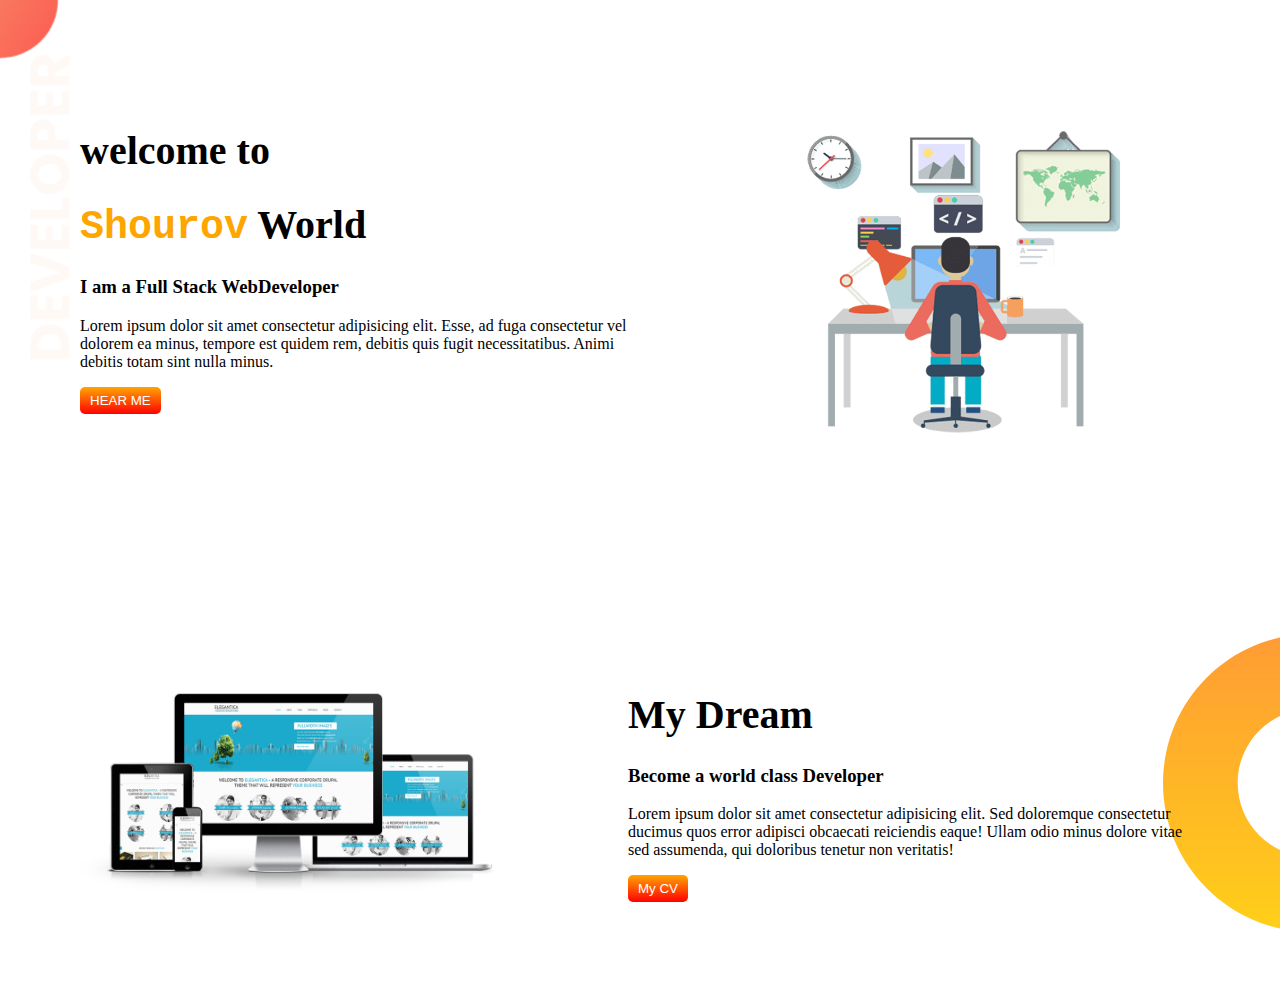
<file: Milestone 1 - Personal Portfolio/Module 4 - Build a beautiful and professional portfolio website/project/index.html>
<!DOCTYPE html>
<html lang="en">
  <head>
    <meta charset="UTF-8" />
    <meta http-equiv="X-UA-Compatible" content="IE=edge" />
    <meta name="viewport" content="width=device-width, initial-scale=1.0" />
    <title>Developer Portfolio</title>
    <link rel="stylesheet" href="./css/styles.css" />
  </head>
  <body>
    <section class="section section-1">
      <div class="section-half">
        <h1 class="heading">welcome to</h1>
        <h1 class="heading"><samp class="highlight">Shourov</samp> World</h1>
        <h3 class="sub-heading">I am a Full Stack WebDeveloper</h3>
        <p class="text">
          Lorem ipsum dolor sit amet consectetur adipisicing elit. Esse, ad fuga
          consectetur vel dolorem ea minus, tempore est quidem rem, debitis quis
          fugit necessitatibus. Animi debitis totam sint nulla minus.
        </p>
        <button class="button">HEAR ME</button>
      </div>

      <img src="./img/section1.png" alt="section image" class="section-half" />
    </section>

    <section class="section section-2">
      <img src="./img/section2.png" alt="section 2" class="section-half" />

      <div class="section-half">
        <h1 class="heading">My Dream</h1>
        <h3 class="sub-heading">Become a world class Developer</h3>
        <p class="text">
          Lorem ipsum dolor sit amet consectetur adipisicing elit. Sed
          doloremque consectetur ducimus quos error adipisci obcaecati
          reiciendis eaque! Ullam odio minus dolore vitae sed assumenda, qui
          doloribus tenetur non veritatis!
        </p>
        <button class="button">My CV</button>
      </div>
    </section>
  </body>
</html>
</file>
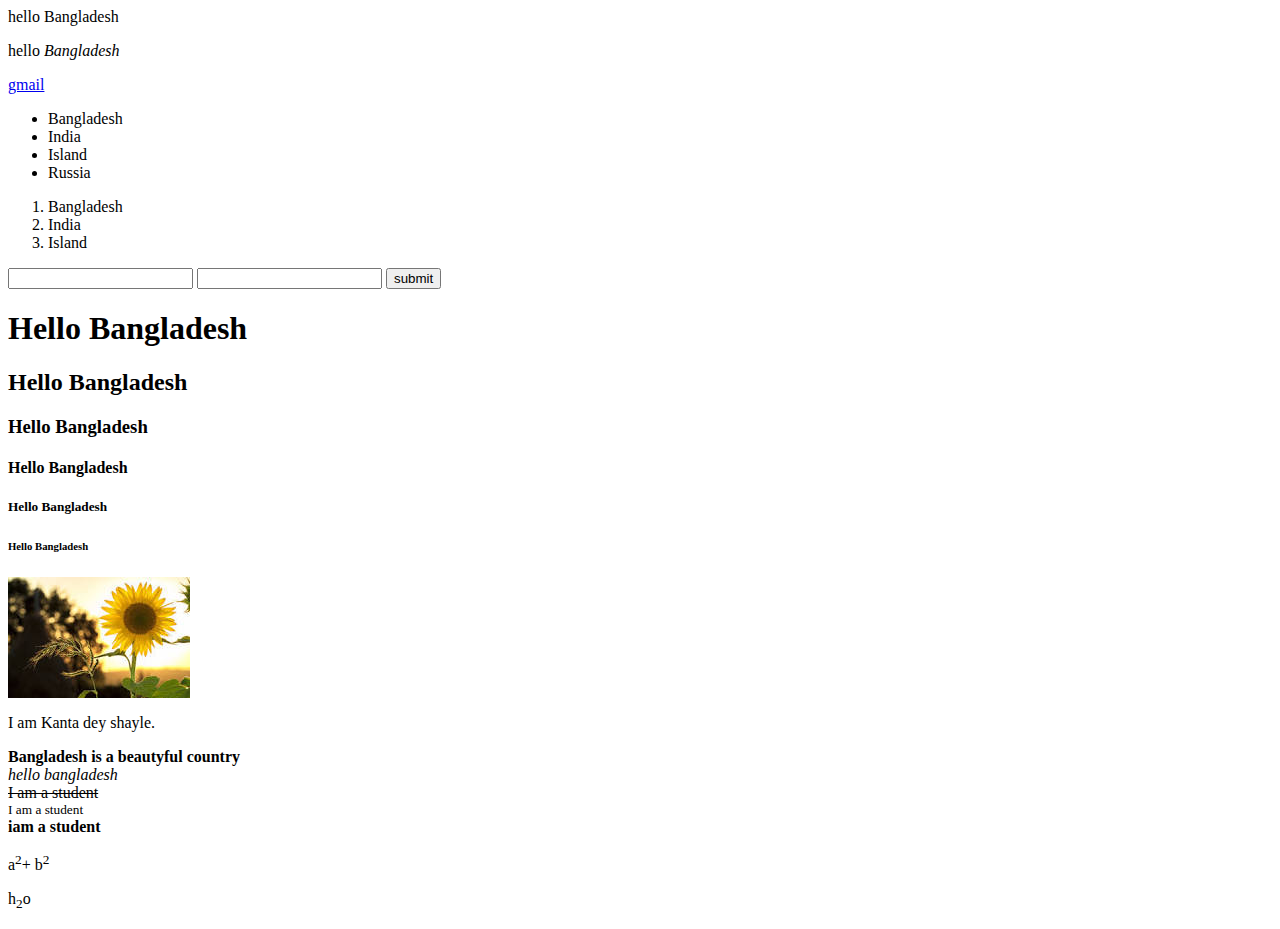
<file: Milestone 1 - Personal Portfolio/Module 1 - Learn and Explore HTML/hw.html>
hello Bangladesh
<p></b>hello</b> <i>Bangladesh</i></p>
<a href="https://gmail.com/">gmail</a>
<br />

<ul>
    <li>Bangladesh</li>
    <li>India</li>
    <li>Island</li>
    <li>Russia</li>
  </ul>

  <ol>
    <li>Bangladesh</li>
    <li>India</li>
    <li>Island</li>
  </ol>
<form>
  <input type="text" />
  <input type="password" />
  <button>submit</button>
</form>

<h1>Hello Bangladesh</h1>
<h2>Hello Bangladesh</h2>
<h3>Hello Bangladesh</h3>
<h4>Hello Bangladesh</h4>
<h5>Hello Bangladesh</h5>
<h6>Hello Bangladesh</h6>
<img
src="[data-uri]"
/>
<!DOCTYPE html>
<html>

<head>
    <title>web design and development</title>
</head>
<body>
    <p>I am Kanta dey shayle.</p>
    <b>Bangladesh is a beautyful country</b><br>
    <i>hello bangladesh</i><br>
    <del>I am a student</del><br>
    <small> I am a student</small><br>
    <strong>iam a student</strong><br>

    <p>a<sup>2</sup>+ b<sup>2</sup></p>
    <p>h<sub>2</sub>o</p>
</body>
</html>
</file>
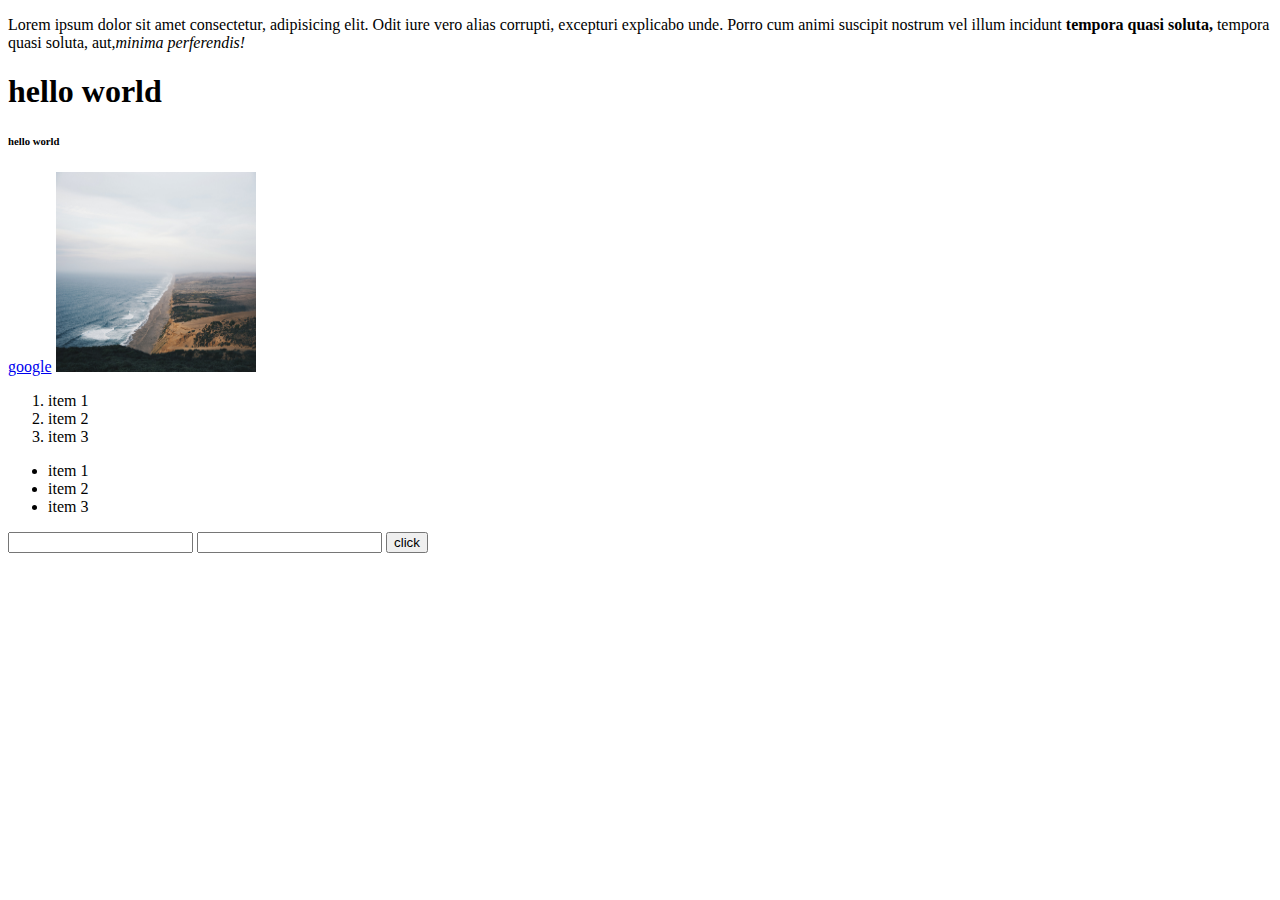
<file: Milestone 1 - Personal Portfolio/Module 1 - Learn and Explore HTML/new.html>
<!DOCTYPE html>
<html lang="en">
  <head>
    <meta charset="UTF-8" />
    <meta http-equiv="X-UA-Compatible" content="IE=edge" />
    <meta name="viewport" content="width=device-width, initial-scale=1.0" />
    <title>Document</title>
  </head>
  <body>
    <p>
      Lorem ipsum dolor sit amet consectetur, adipisicing elit. Odit iure vero
      alias corrupti, excepturi explicabo unde. Porro cum animi suscipit nostrum
      vel illum incidunt <b>tempora quasi soluta,</b> tempora quasi soluta,
      aut,<i>minima perferendis!</i>
    </p>
    <h1>hello world</h1>
    <h6>hello world</h6>
    <a href="https://www.google.com/">google</a>
    <img src="../../images/img.jpg" alt="img" height="200" width="200" />

    <ol>
      <li>item 1</li>
      <li>item 2</li>
      <li>item 3</li>
    </ol>

    <ul>
      <li>item 1</li>
      <li>item 2</li>
      <li>item 3</li>
    </ul>

    <form>
      <input type="text" />
      <input type="password" />
      <button>click</button>
    </form>
  </body>
</html>
</file>
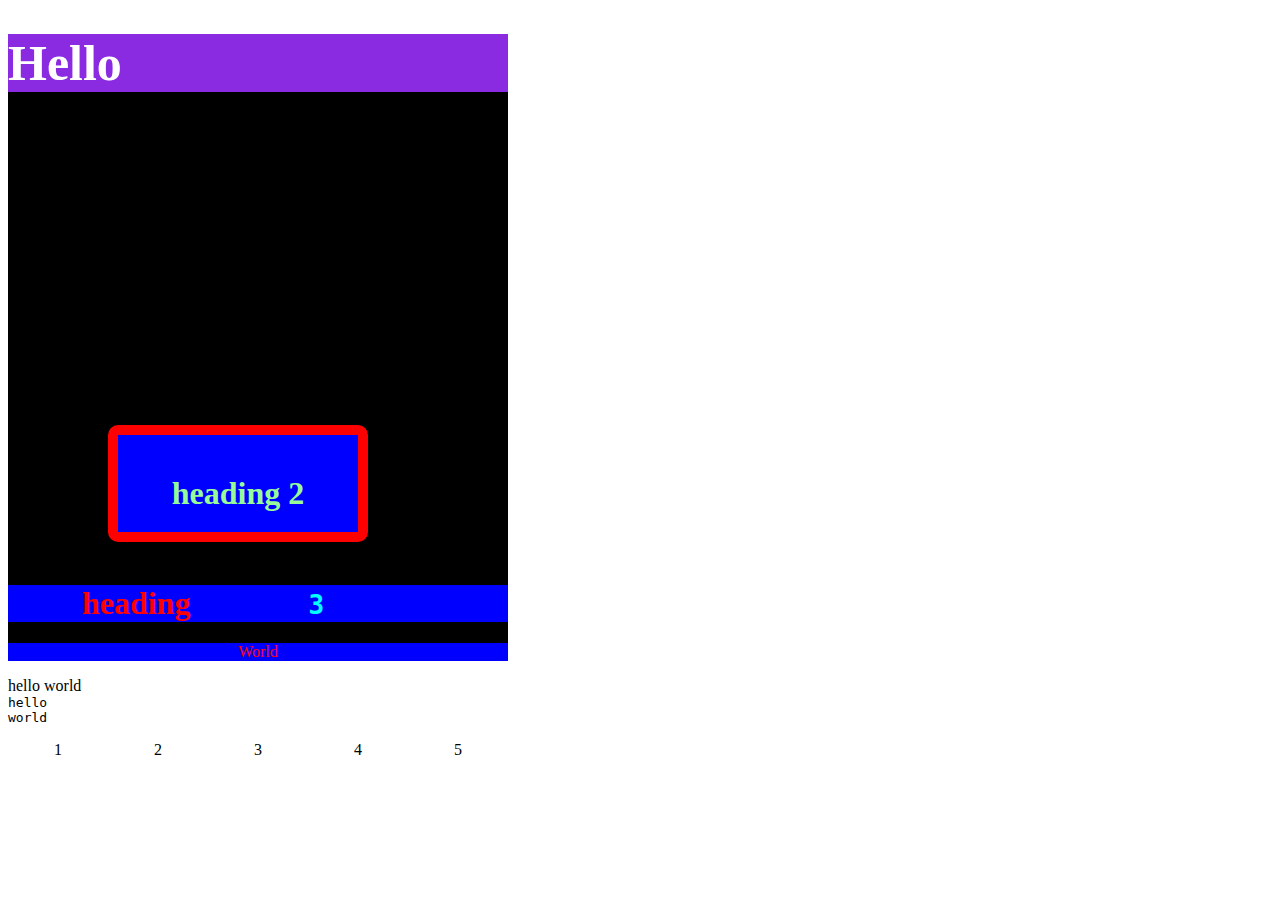
<file: Milestone 1 - Personal Portfolio/Module 2 - Learn and Explore CSS as a Beginner/style.html>
<!DOCTYPE html>
<html lang="en">
  <head>
    <meta charset="UTF-8" />
    <meta http-equiv="X-UA-Compatible" content="IE=edge" />
    <meta name="viewport" content="width=device-width, initial-scale=1.0" />
    <title>Learning CSS</title>
    <link rel="stylesheet" href="./css/style.css" />
    <style>
      /* h1 {
        color: #fff;
        background-color: blueviolet;
        height: 200px;
        width: 200px;
        font-size: 50px;
      } */
      /* #hello {
        color: #fff;
        background-color: blueviolet;
        font-size: 50px;
      }
      .heading {
        color: red;
        background-color: blue;
        text-align: center;
      }
      .heading2 {
        color: palegreen;
        width: 200px;
        border: 10px solid red;
        border-radius: 10px;
        margin-left: 100px;
        margin-top: 300px;
        padding: 20px;
        padding-top: 40px;
        display: inline-block;
      }
      .container {
        background-color: black;
        width: 500px;
      }
      #heading-sub {
        color: aqua;
        padding: 10px;
        margin: 100px;
      }
      .block-type {
        display: inline;
      }
      .inline-type {
        display: block;
      } */
    </style>
  </head>
  <body>
    <div class="container">
      <h1 id="hello">Hello</h1>
      <h1 class="heading heading2">heading 2</h1>
      <h1 class="heading">heading <samp id="heading-sub">3</samp></h1>
      <p class="heading">World</p>
    </div>

    <p class="block-type">hello</p>
    <p class="block-type">world</p>
    <samp class="inline-type">hello</samp>
    <samp class="inline-type">world</samp>
    <div class="flex-container">
      <p>1</p>
      <p>2</p>
      <p>3</p>
      <p>4</p>
      <p>5</p>
    </div>
  </body>
</html>
</file>
<file: Milestone 1 - Personal Portfolio/Module 4 - Build a beautiful and professional portfolio website/project/css/styles.css>
body {
  margin: 0;
}
.section {
  display: flex;
  gap: 100px;
  padding: 100px 80px;
}
.section-1 {
  background-image: url("../img/top-banner.png");
  background-repeat: no-repeat;
}
.section-2 {
  background-image: url("../img/dream-bg.png");
  background-repeat: no-repeat;
  background-position: right;
}
.section img {
  width: 40%;
}
.section-half {
  width: 50%;
}

.heading {
  font-size: 40px;
}
.highlight {
  color: orange;
}
.button {
  padding: 6px 10px;
  background-image: linear-gradient(orange, red);
  color: #fff;
  border: 0;
  border-radius: 5px;
}
</file>
<file: Milestone 1 - Personal Portfolio/Module 2 - Learn and Explore CSS as a Beginner/css/style.css>
#hello {
  color: #fff;
  background-color: blueviolet;
  font-size: 50px;
}
.heading {
  color: red;
  background-color: blue;
  text-align: center;
}
.heading2 {
  color: palegreen;
  width: 200px;
  border: 10px solid red;
  border-radius: 10px;
  /* margin: 100px; */
  margin-left: 100px;
  margin-top: 300px;
  padding: 20px;
  padding-top: 40px;
  display: inline-block;
}
.container {
  background-color: black;
  width: 500px;
}
#heading-sub {
  /* display: inline-block; */
  color: aqua;
  padding: 10px;
  margin: 100px;
}
.block-type {
  display: inline;
}
.inline-type {
  display: block;
}
.flex-container {
  display: flex;
}

.flex-container p {
  width: 100px;
  text-align: center;
}
</file>
